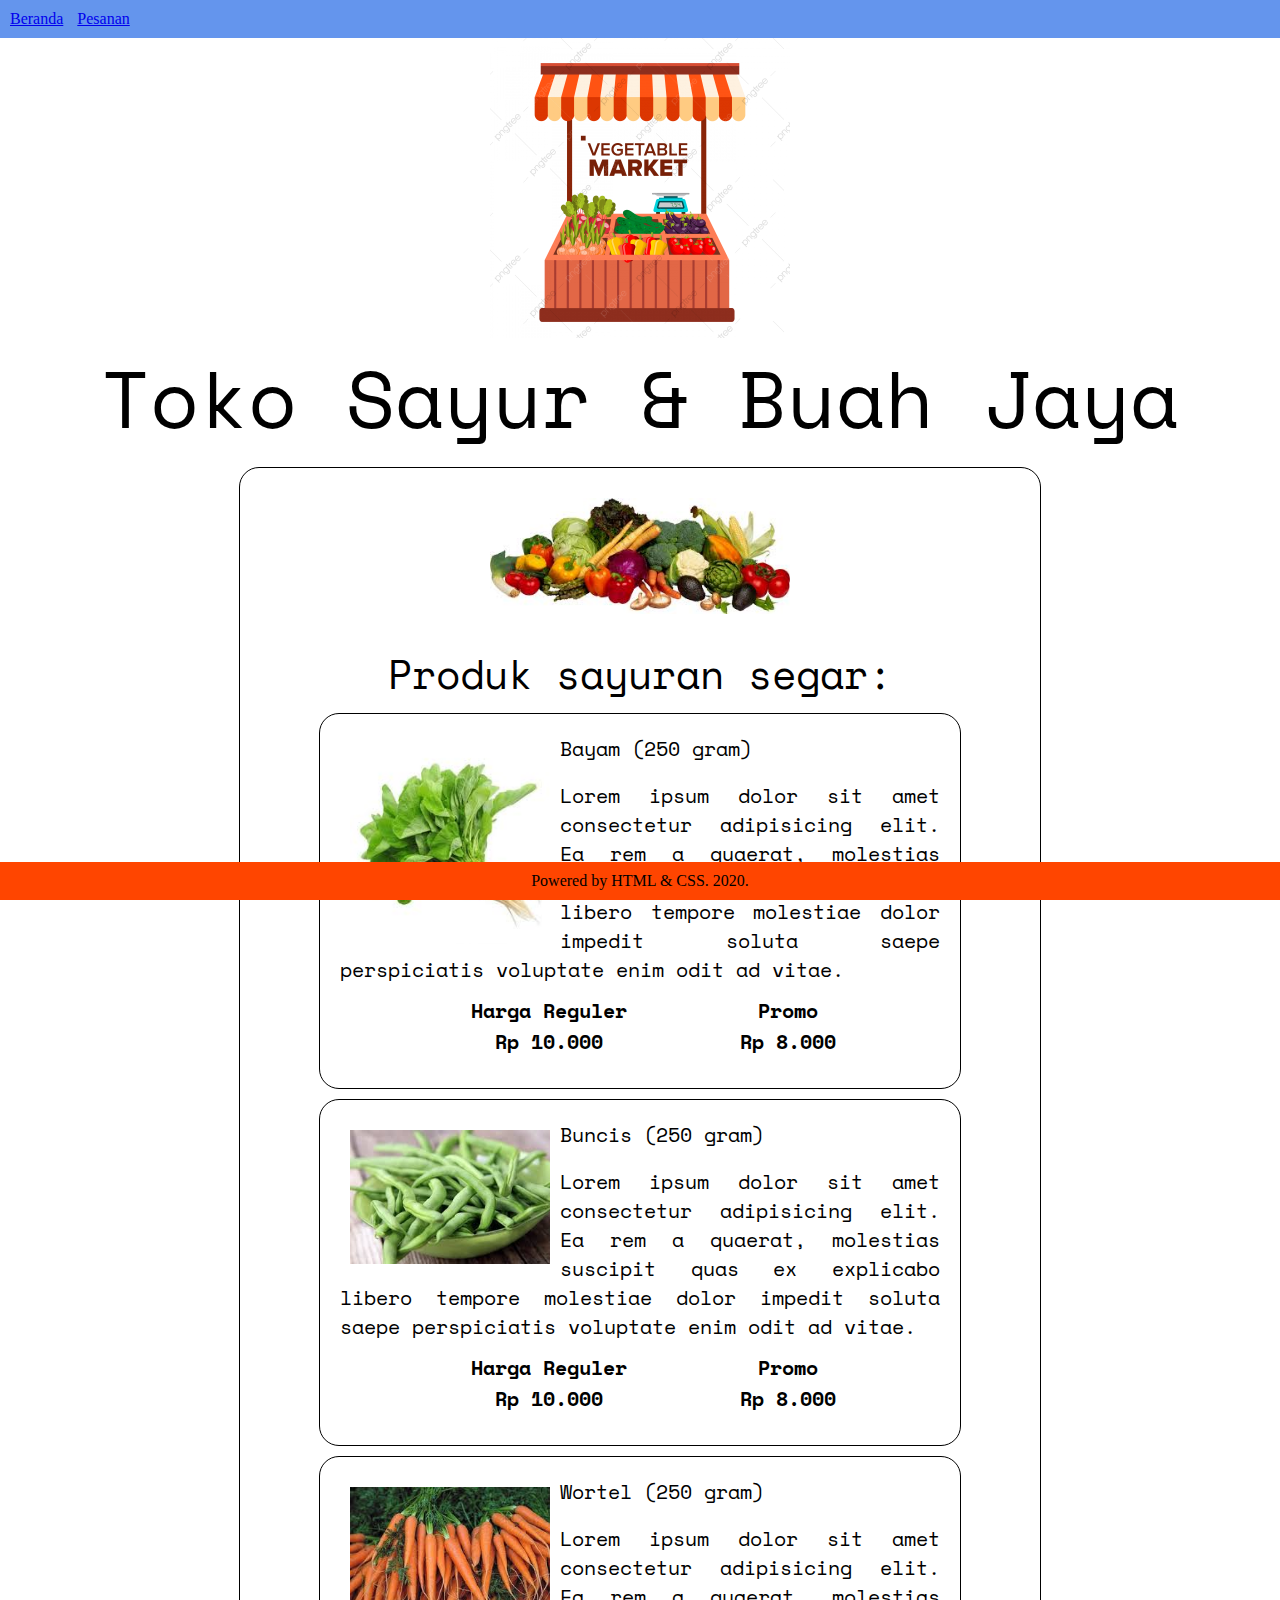
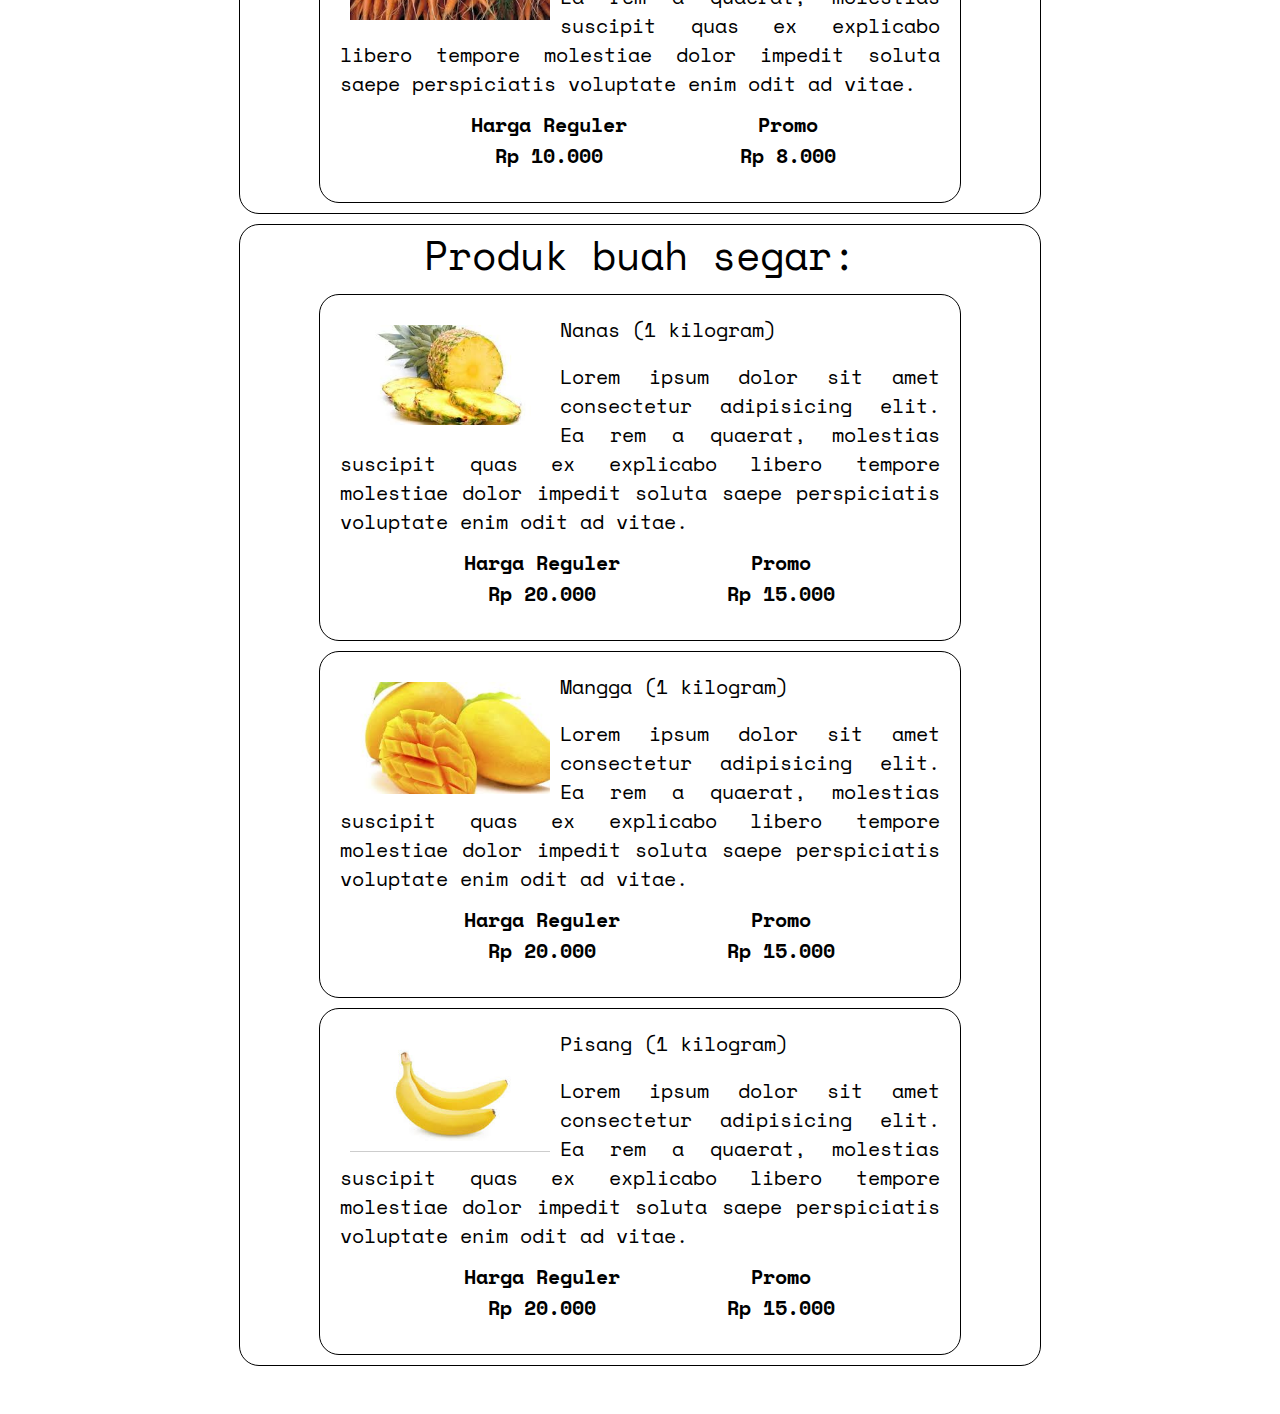
<file: index.html>
<!DOCTYPE html>
<html>
    <head>
        <title>Situs belanja sayur dan buah nomor 2 se-Duri Kosambi!</title>
        <link href="style.css" rel="stylesheet">
        <link href="https://fonts.googleapis.com/css2?family=Space+Mono:ital,wght@0,400;0,700;1,400;1,700&display=swap" rel="stylesheet">
    </head>
    <body>
        <nav>
            <ul>
                <li><a href="index.html">Beranda</a></li>
                <li><a href="form.html">Pesanan</a></li>
            </ul>
        </nav>

        <img class="center" src="/pics/logo.jpg" alt="logo toko sayur" width="300px">
        <h1 class="center-text">Toko Sayur & Buah Jaya</h1>
        <div class="banner">
            <img src="/pics/sayuran.jpg" alt="sayuran" width="300px" class="banner-img">
            <h2 class="center-text">Produk sayuran segar:</h2>
            <div class="product">
                <img src="/pics/bayam.jpg" alt="bayam" class="product-image" width="200px">
                <h3>Bayam (250 gram)</h3>
                <br>
                <p>Lorem ipsum dolor sit amet consectetur adipisicing elit. Ea rem a quaerat, molestias suscipit quas ex explicabo libero tempore molestiae dolor impedit soluta saepe perspiciatis voluptate enim odit ad vitae.</p>
                <table class="product-table">
                    <tr>
                        <th>Harga Reguler</th>
                        <th>Promo</th>
                    </tr>
                    <tr>
                        <th>Rp 10.000</th>
                        <th>Rp 8.000</th>
                    </tr>

                </table>
            </div>
            <div class="product">
                <img src="/pics/buncis.jpg" alt="buncis" class="product-image" width="200px">
                <h3>Buncis (250 gram)</h3>
                <br>
                <p>Lorem ipsum dolor sit amet consectetur adipisicing elit. Ea rem a quaerat, molestias suscipit quas ex explicabo libero tempore molestiae dolor impedit soluta saepe perspiciatis voluptate enim odit ad vitae.</p>
                <table class="product-table">
                    <tr>
                        <th>Harga Reguler</th>
                        <th>Promo</th>
                    </tr>
                    <tr>
                        <th>Rp 10.000</th>
                        <th>Rp 8.000</th>
                    </tr>

                </table>
            </div>
            <div class="product">
                <img src="/pics/wortel.jpg" alt="wortel" class="product-image" width="200px">
                <h3>Wortel (250 gram)</h3>
                <br>
                <p>Lorem ipsum dolor sit amet consectetur adipisicing elit. Ea rem a quaerat, molestias suscipit quas ex explicabo libero tempore molestiae dolor impedit soluta saepe perspiciatis voluptate enim odit ad vitae.</p>
                <table class="product-table">
                    <tr>
                        <th>Harga Reguler</th>
                        <th>Promo</th>
                    </tr>
                    <tr>
                        <th>Rp 10.000</th>
                        <th>Rp 8.000</th>
                    </tr>

                </table>
            </div>

        </div>
        <div class="banner">
            <h2 class="center-text">Produk buah segar:</h2>
            <div class="product">
                <img src="/pics/nanas.jpg" alt="nanas" class="product-image" width="200px">
                <h3>Nanas (1 kilogram)</h3>
                <br>
                <p>Lorem ipsum dolor sit amet consectetur adipisicing elit. Ea rem a quaerat, molestias suscipit quas ex explicabo libero tempore molestiae dolor impedit soluta saepe perspiciatis voluptate enim odit ad vitae.</p>
                <table class="product-table">
                    <tr>
                        <th>Harga Reguler</th>
                        <th>Promo</th>
                    </tr>
                    <tr>
                        <th>Rp 20.000</th>
                        <th>Rp 15.000</th>
                    </tr>

                </table>
            </div>
            <div class="product">
                <img src="/pics/mangga.jpg" alt="mangga" class="product-image" width="200px">
                <h3>Mangga (1 kilogram)</h3>
                <br>
                <p>Lorem ipsum dolor sit amet consectetur adipisicing elit. Ea rem a quaerat, molestias suscipit quas ex explicabo libero tempore molestiae dolor impedit soluta saepe perspiciatis voluptate enim odit ad vitae.</p>
                <table class="product-table">
                    <tr>
                        <th>Harga Reguler</th>
                        <th>Promo</th>
                    </tr>
                    <tr>
                        <th>Rp 20.000</th>
                        <th>Rp 15.000</th>
                    </tr>

                </table>
            </div>
            <div class="product">
                <img src="/pics/pisang.jpg" alt="pisang" class="product-image" width="200px">
                <h3>Pisang (1 kilogram)</h3>
                <br>
                <p>Lorem ipsum dolor sit amet consectetur adipisicing elit. Ea rem a quaerat, molestias suscipit quas ex explicabo libero tempore molestiae dolor impedit soluta saepe perspiciatis voluptate enim odit ad vitae.</p>
                <table class="product-table">
                    <tr>
                        <th>Harga Reguler</th>
                        <th>Promo</th>
                    </tr>
                    <tr>
                        <th>Rp 20.000</th>
                        <th>Rp 15.000</th>
                    </tr>

                </table>
            </div>

        </div>
        <footer>        
            Powered by HTML & CSS. 2020.
        </footer>
    </body>

</html>
</file>
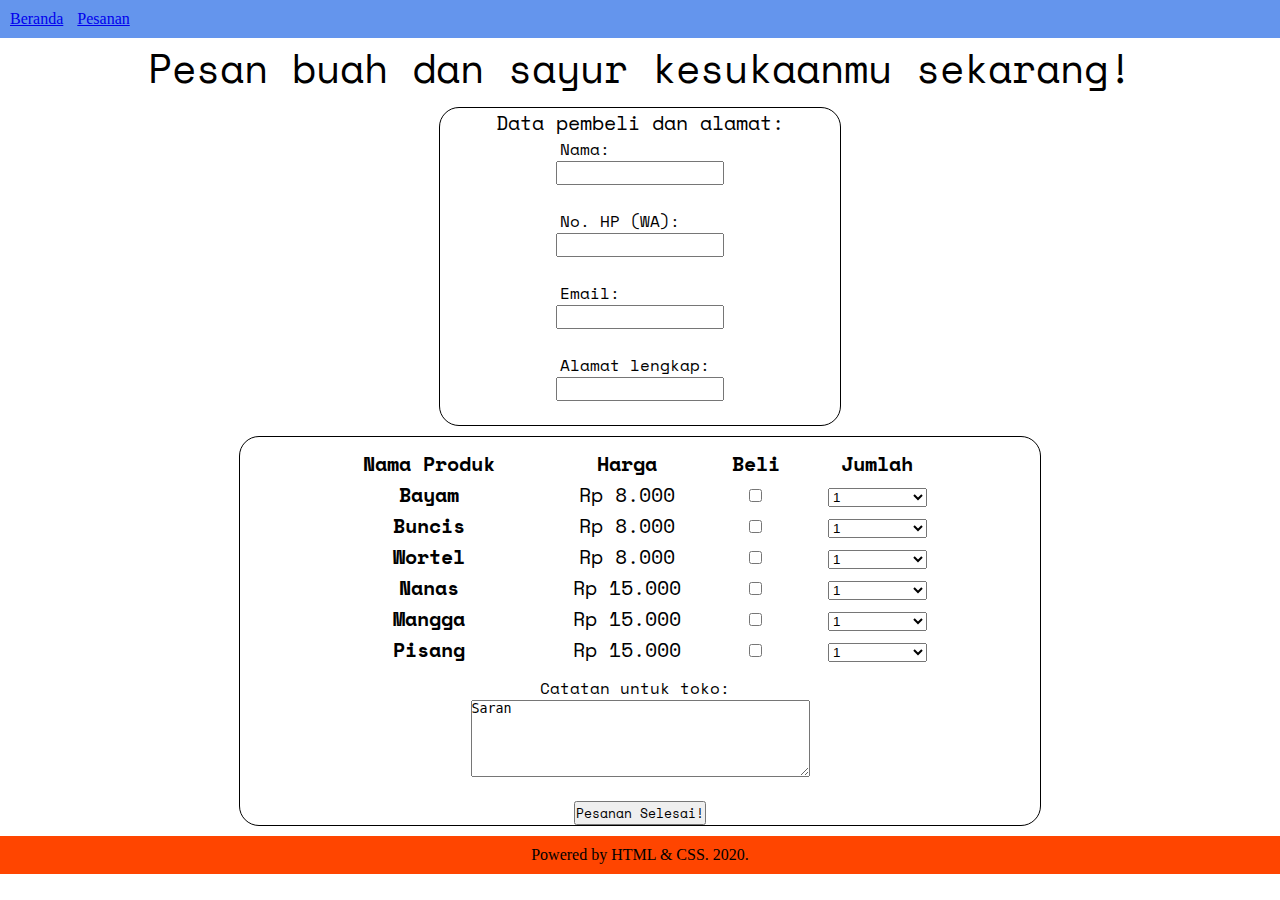
<file: form.html>
<!DOCTYPE html>
<html>
    <head>
        <link href="style.css" rel="stylesheet">
        <link href="https://fonts.googleapis.com/css2?family=Space+Mono:ital,wght@0,400;0,700;1,400;1,700&display=swap" rel="stylesheet">
    </head>
    <body>
        <nav>
            <ul>
                <li><a href="index.html">Beranda</a></li>
                <li><a href="form.html">Pesanan</a></li>
            </ul>
        </nav>
        <h2 class="center-text">Pesan buah dan sayur kesukaanmu sekarang!</h1>  
        <form action="thanks.html">
            <div class="biodata">
                <h3 class="center-text">Data pembeli dan alamat:</h3>
                <span>Nama:</span>
                <input class="center" type="text">
                <br>
                <span>No. HP (WA):</span>
                <br>
                <input class="center" type="text">
                <br>
                <span>Email:</span>
                <br>
                <input class="center" type="text">
                <br>
                <span>Alamat lengkap:</span>
                <br>
                <input class="center" type="text">
                <br>
            </div>
            
            <div class="pesanan">
                <table class="product-table">
                    <tr>
                        <th>Nama Produk</th>
                        <th>Harga</th>
                        <th>Beli</th>
                        <th>Jumlah</th>
                    </tr>
                    <tr>
                        <th>Bayam</th>
                        <td class="center-text">Rp 8.000</td>
                        <td class="center-text">
                            <input type="checkbox" name="beli" id="beli">
                        </td>
                        <td class="center-text">
                            <select>
                                <option>1</option>
                                <option>2</option>
                                <option>3</option>
                                <option>4</option>
                                <option>5</option>
                                <option>6</option>
                                <option>7</option>
                                <option>8 (Maksimal)</option>
                            </select>
                        </td>
                    </tr>
                    <tr>
                        <th>Buncis</th>
                        <td class="center-text">Rp 8.000</td>
                        <td class="center-text">
                            <input type="checkbox" name="beli" id="beli">
                        </td>
                        <td class="center-text">
                            <select>
                                <option>1</option>
                                <option>2</option>
                                <option>3</option>
                                <option>4</option>
                                <option>5</option>
                                <option>6</option>
                                <option>7</option>
                                <option>8 (Maksimal)</option>
                            </select>
                        </td>
                    </tr>
                    <tr>
                        <th>Wortel</th>
                        <td class="center-text">Rp 8.000</td>
                        <td class="center-text">
                            <input type="checkbox" name="beli" id="beli">
                        </td>
                        <td class="center-text">
                            <select>
                                <option>1</option>
                                <option>2</option>
                                <option>3</option>
                                <option>4</option>
                                <option>5</option>
                                <option>6</option>
                                <option>7</option>
                                <option>8 (Maksimal)</option>
                            </select>
                        </td>
                    </tr>
                    <tr>
                        <th>Nanas</th>
                        <td class="center-text">Rp 15.000</td>
                        <td class="center-text">
                            <input type="checkbox" name="beli" id="beli">
                        </td>
                        <td class="center-text">
                            <select>
                                <option>1</option>
                                <option>2</option>
                                <option>3</option>
                                <option>4</option>
                                <option>5</option>
                                <option>6</option>
                                <option>7</option>
                                <option>8 (Maksimal)</option>
                            </select>
                        </td>
                    </tr>
                    <tr>
                        <th>Mangga</th>
                        <td class="center-text">Rp 15.000</td>
                        <td class="center-text">
                            <input type="checkbox" name="beli" id="beli">
                        </td>
                        <td class="center-text">
                            <select>
                                <option>1</option>
                                <option>2</option>
                                <option>3</option>
                                <option>4</option>
                                <option>5</option>
                                <option>6</option>
                                <option>7</option>
                                <option>8 (Maksimal)</option>
                            </select>
                        </td>
                    </tr>
                    <tr>
                        <th>Pisang</th>
                        <td class="center-text">Rp 15.000</td>
                        <td class="center-text">
                            <input type="checkbox" name="beli" id="beli">
                        </td>
                        <td class="center-text">
                            <select>
                                <option>1</option>
                                <option>2</option>
                                <option>3</option>
                                <option>4</option>
                                <option>5</option>
                                <option>6</option>
                                <option>7</option>
                                <option>8 (Maksimal)</option>
                            </select>
                        </td>
                    </tr>
                </table>
                <span class="center">Catatan untuk toko:</span>
                <textarea name="catatan" rows="5" cols="40" class="center">Saran</textarea>
                <br>
                <input type="submit" value="Pesanan Selesai!" class="center">
            </div>

            
            
        </form>
        <footer>        
            Powered by HTML & CSS. 2020.
        </footer>
    </body>
</html>
</file>
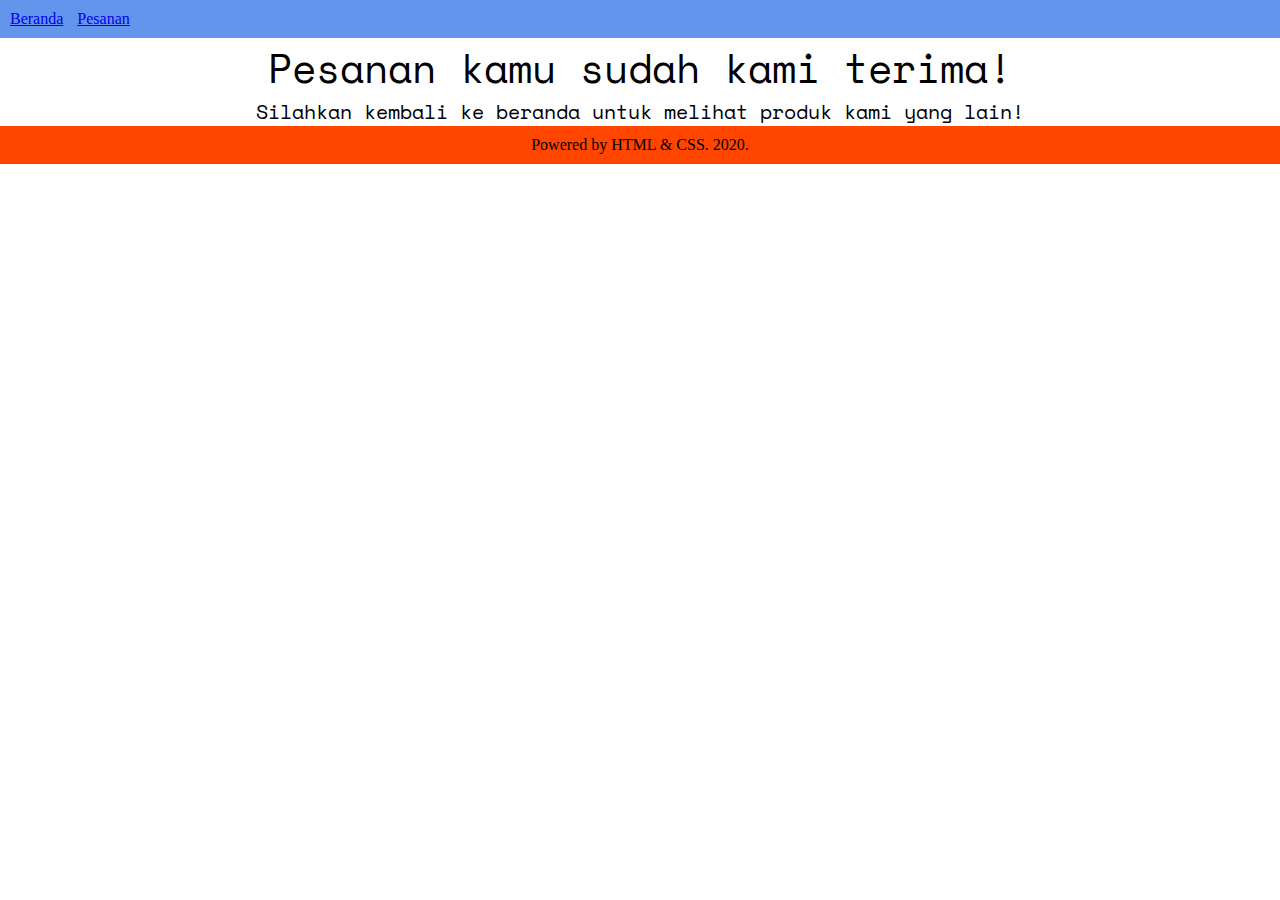
<file: thanks.HTML>
<!DOCTYPE html>
<html>
    <head>
        <link href="style.css" rel="stylesheet">
        <link href="https://fonts.googleapis.com/css2?family=Space+Mono:ital,wght@0,400;0,700;1,400;1,700&display=swap" rel="stylesheet">
    </head>
    <body>
        <nav>
            <ul>
                <li><a href="index.html">Beranda</a></li>
                <li><a href="form.html">Pesanan</a></li>
            </ul>
        </nav>
        <h2 class="center-text">Pesanan kamu sudah kami terima!</h1> 
        <h3 class="center-text">Silahkan kembali ke beranda untuk melihat produk kami yang lain!</h1>
        <footer>        
            Powered by HTML & CSS. 2020.
        </footer>
    </body>
</html>
</file>
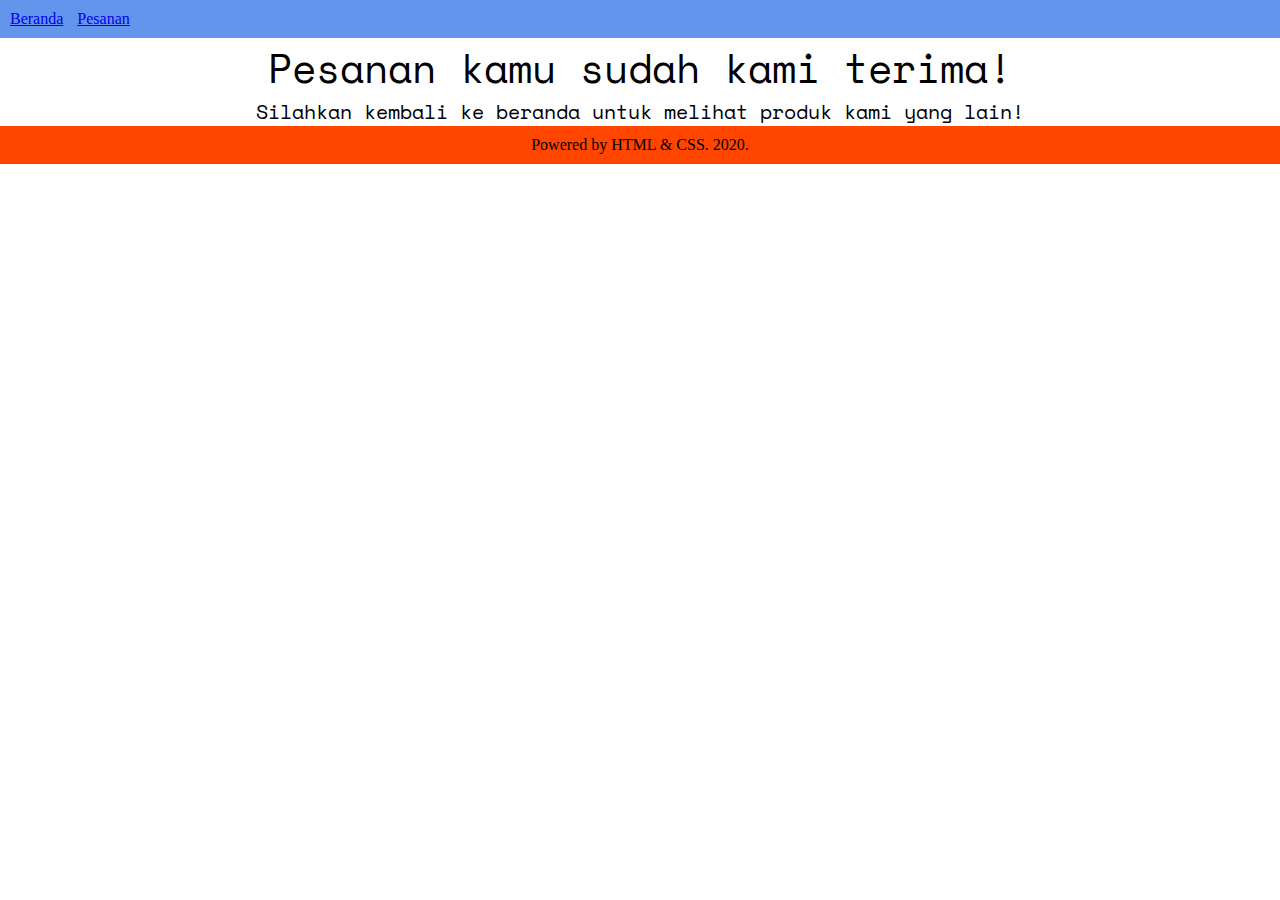
<file: thanks.html>
<!DOCTYPE html>
<html>
    <head>
        <link href="style.css" rel="stylesheet">
        <link href="https://fonts.googleapis.com/css2?family=Space+Mono:ital,wght@0,400;0,700;1,400;1,700&display=swap" rel="stylesheet">
    </head>
    <body>
        <nav>
            <ul>
                <li><a href="index.html">Beranda</a></li>
                <li><a href="form.html">Pesanan</a></li>
            </ul>
        </nav>
        <h2 class="center-text">Pesanan kamu sudah kami terima!</h1> 
        <h3 class="center-text">Silahkan kembali ke beranda untuk melihat produk kami yang lain!</h1>
        <footer>        
            Powered by HTML & CSS. 2020.
        </footer>
    </body>
</html>
</file>
<file: style.css>
*{
    margin: 0;
    padding: 0;
}

nav {
    background-color: cornflowerblue;
    padding: 10px;
    position: sticky;
    top: 0;
}

nav ul li{
    display: inline-block;
    margin-right: 10px ;
}

nav li a:hover{
    color: white;
}

body{
    background-color: white;
}

footer{
    background-color: orangered;
    padding: 10px;
    text-align: center;
    position: sticky;
    bottom: 0;
}

.center{
    margin: 0 auto;
    display: block;
}

.center-text{
    text-align: center;
}

.banner{
    border: 1px solid black;
    border-radius: 20px;
    margin: 10px auto;
    width: 800px;
}

.banner-img{
    margin: 30px auto;
    display: block;
}

.product{
    border: 1px solid black;
    padding: 20px;
    margin: 10px auto;
    border-radius: 20px;
    max-width: 600px
}

.product-image{
    float: left;
    margin: 10px 10px;
    
}

.product-table{
    margin: 10px auto;
    width: 80%;
}

/*form.html*/
.biodata{
    border: 1px solid black;
    border-radius: 20px;
    margin: 10px auto;
    width: 400px;
}

.pesanan{
    border: 1px solid black;
    border-radius: 20px;
    margin: 10px auto;
    width: 800px;
}

h1{
    font-family: 'Space Mono', monospace;
    font-weight: lighter;
    font-size: 80px;
}

h2{
    font-family: 'Space Mono', monospace;
    font-weight: lighter;
    font-size: 40px;
    
}

h3, p, table{
    font-family: 'Space Mono', monospace;
    font-weight: lighter;
    font-size: 20px;
}

p{
    text-align: justify;
}

h1 h2 h3 p{
    margin-bottom: 5px;
}

/*form.html*/
form, input{
    font-family: 'Space Mono', monospace;
    font-weight: lighter;
    margin: 0 auto;
}

.biodata span{
    margin: 0 120px;
    display: inline;
    text-align: center;
}

.pesanan span{
    margin: 0 300px;
    display: inline;
    text-align: center;
}
</file>
